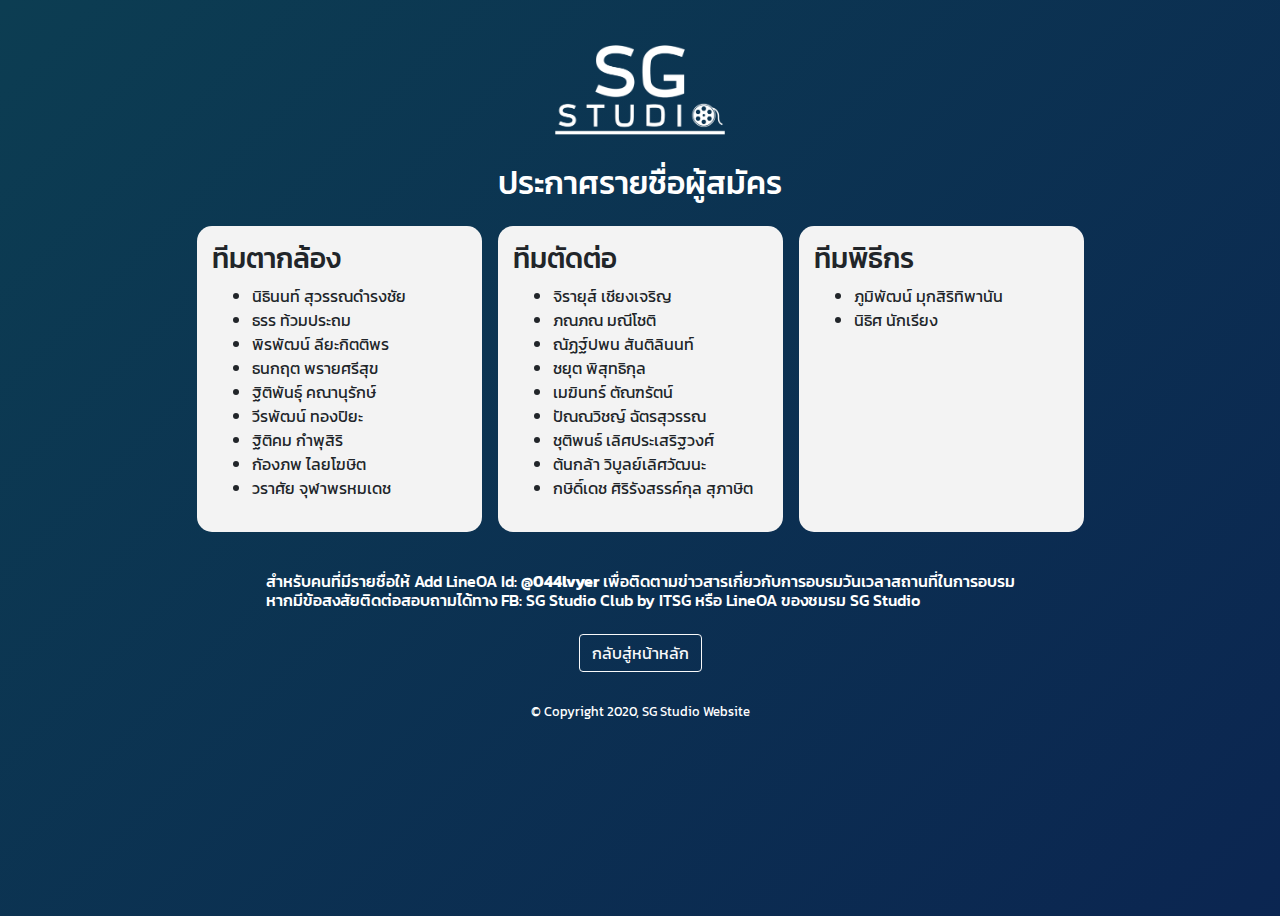
<file: announce1.html>
<!DOCTYPE html>
<html lang="en">

<head>
  <meta charset="UTF-8" />
  <meta name="viewport" content="width=device-width, initial-scale=1.0" />
  <meta name="description"
    content="ชมรมฝึกทักษะด้านการผลิตสื่อและภาพถ่าย ภายใต้สังกัดงานเทคโนโลยีสารสนเทศ โรงเรียนเซนต์คาเบรียล" />
  <meta http-equiv="X-UA-Compatible" content="ie=edge" />
  <title>SG Studio Club</title>
  <link rel="stylesheet" href="https://stackpath.bootstrapcdn.com/bootstrap/4.5.2/css/bootstrap.min.css" />
  <link href="https://fonts.googleapis.com/css?family=Kanit:300&display=swap" rel="stylesheet" />
  <link rel="stylesheet" type="text/css" href="css/sgs.css" />
  <link rel="icon" href="assets/img/logoSGS_original.png" sizes="50x50" />
</head>

<body>
  <div class="container">
    <div class="row justify-content-center mt-3">
      <div class="col-12 d-flex justify-content-center my-4">
        <img src="assets/img/logoSGS_2_WH.png" height="100px" width="auto" alt="logo" />
      </div>
      <div class="col-12 d-flex justify-content-center text-center">
        <h2>ประกาศรายชื่อผู้สมัคร</h2>
      </div>
    </div>
    <!-- รายชื่อ -->
    <div class="row justify-content-center mt-3">
      <div class="jumbotron jumbotron-fluid col-xs-12 col-lg-3 mx-2">
        <div class="container">
          <h3>ทีมตากล้อง</h3>
          <ul>
            <li>นิธินนท์ สุวรรณดำรงชัย</li>
            <li>ธรร ท้วมประถม</li>
            <li>พิรพัฒน์ ลียะกิตติพร</li>
            <li>ธนกฤต พรายศรีสุข</li>
            <li>ฐิติพันธุ์ คณานุรักษ์</li>
            <li>วีรพัฒน์ ทองปิยะ</li>
            <li>ฐิติคม กําพุสิริ</li>
            <li>กัองภพ ไลยโฆษิต</li>
            <li>วราศัย จุฬาพรหมเดช</li>
          </ul>
        </div>
      </div>

      <div class="jumbotron jumbotron-fluid col-xs-12 col-lg-3 mx-2">
        <div class="container">
          <h3>ทีมตัดต่อ</h3>
          <ul>
            <li>จิรายุส์ เชียงเจริญ</li>
            <li>ภณภณ มณีโชติ</li>
            <li>ณัฏฐ์ปพน สันติลินนท์</li>
            <li>ชยุต พิสุทธิกุล</li>
            <li>เมฆินทร์ ตัณฑรัตน์</li>
            <li>ปัณณวิชญ์ ฉัตรสุวรรณ</li>
            <li>ชุติพนธ์ เลิศประเสริฐวงศ์</li>
            <li>ต้นกล้า วิบูลย์เลิศวัฒนะ</li>
            <li>กษิดิ์เดช ศิริรังสรรค์กุล สุภาษิต</li>
          </ul>
        </div>
      </div>

      <div class="jumbotron jumbotron-fluid col-xs-12 col-lg-3 mx-2">
        <div class="container">
          <h3>ทีมพิธีกร</h3>
          <ul>
            <li>ภูมิพัฒน์ มุกสิริทิพานัน</li>
            <li>นิธิศ นักเรียง</li>
          </ul>
        </div>
      </div>
      <!-- End of Row -->
    </div>
    <div class="row justify-content-md-center mt-2 mb-3">
      <div class="col d-flex justify-content-center">
        <h6>สำหรับคนที่มีรายชื่อให้ Add LineOA Id: <b>@044lvyer</b> เพื่อติดตามข่าวสารเกี่ยวกับการอบรมวันเวลาสถานที่ในการอบรม
          <br/>หากมีข้อสงสัยติดต่อสอบถามได้ทาง FB: SG Studio Club by ITSG หรือ LineOA ของชมรม SG Studio
        </h6>
      </div>
    </div>
    <div class="row justify-content-md-center mt-3 mb-3">
      <div class="col d-flex justify-content-center">
        <a href="index.html"><button type="button" class="btn btn-outline-light">
            กลับสู่หน้าหลัก
          </button></a>
      </div>
    </div>
    <footer class="footer justify-content-center text-center">
      <small>&copy; Copyright 2020, SG Studio Website</small>
    </footer>
</body>

</html>
</file>
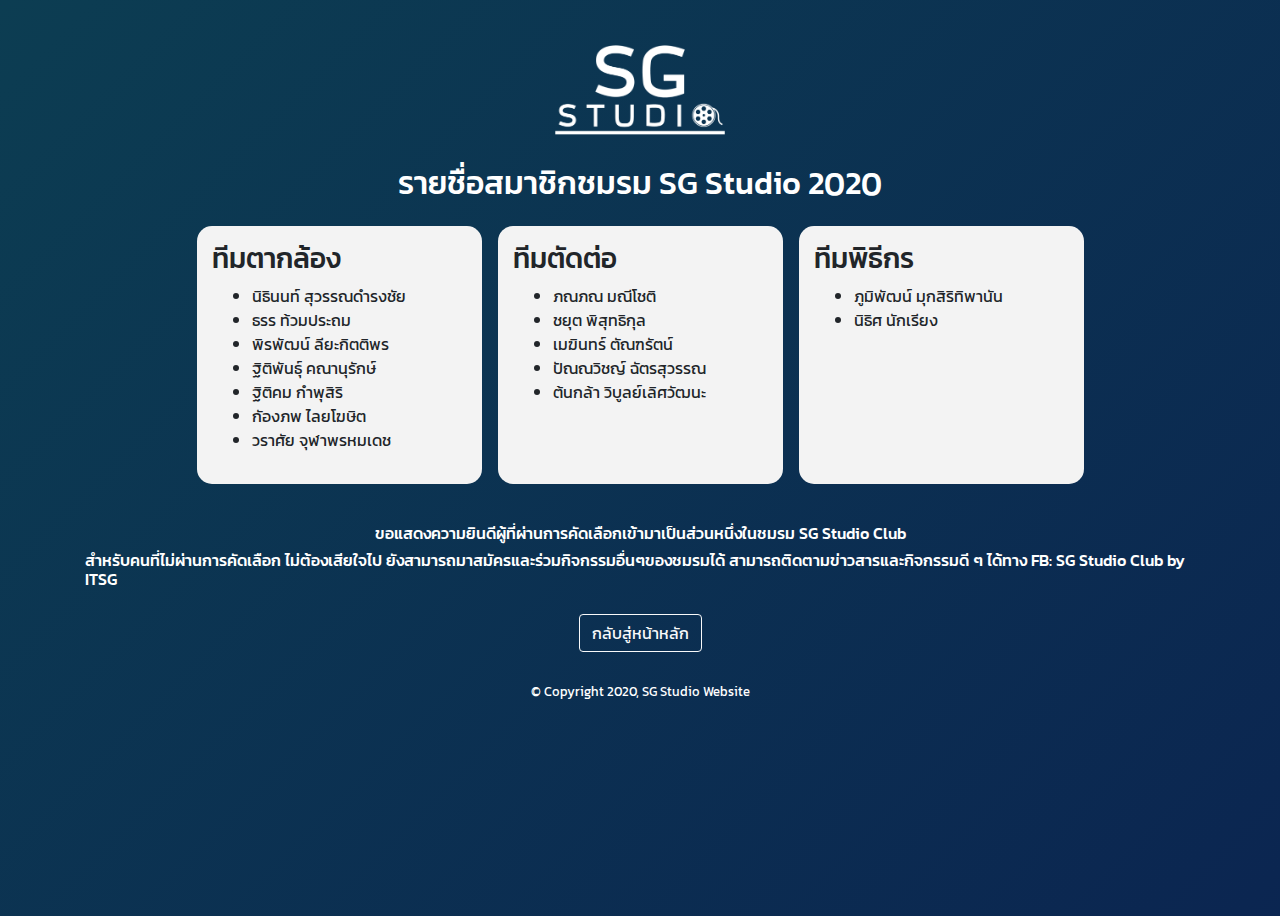
<file: announce2.html>
<!DOCTYPE html>
<html lang="en">

<head>
  <meta charset="UTF-8" />
  <meta name="viewport" content="width=device-width, initial-scale=1.0" />
  <meta name="description"
    content="ชมรมฝึกทักษะด้านการผลิตสื่อและภาพถ่าย ภายใต้สังกัดงานเทคโนโลยีสารสนเทศ โรงเรียนเซนต์คาเบรียล" />
  <meta http-equiv="X-UA-Compatible" content="ie=edge" />
  <title>SG Studio Club</title>
  <link rel="stylesheet" href="https://stackpath.bootstrapcdn.com/bootstrap/4.5.2/css/bootstrap.min.css" />
  <link href="https://fonts.googleapis.com/css?family=Kanit:300&display=swap" rel="stylesheet" />
  <link rel="stylesheet" type="text/css" href="css/sgs.css" />
  <link rel="icon" href="assets/img/logoSGS_original.png" sizes="50x50" />
</head>

<body>
  <div class="container">
    <div class="row justify-content-center mt-3">
      <div class="col-12 d-flex justify-content-center my-4">
        <img src="assets/img/logoSGS_2_WH.png" height="100px" width="auto" alt="logo" />
      </div>
      <div class="col-12 d-flex justify-content-center text-center">
        <h2>รายชื่อสมาชิกชมรม SG Studio 2020</h2>
      </div>
    </div>
    <!-- รายชื่อ -->
    <div class="row justify-content-center mt-3">
      <div class="jumbotron jumbotron-fluid col-xs-12 col-lg-3 mx-2">
        <div class="container">
          <h3>ทีมตากล้อง</h3>
          <ul>
            <li>นิธินนท์ สุวรรณดำรงชัย</li>
            <li>ธรร ท้วมประถม</li>
            <li>พิรพัฒน์ ลียะกิตติพร</li>
            <li>ฐิติพันธุ์ คณานุรักษ์</li>
            <li>ฐิติคม กําพุสิริ</li>
            <li>กัองภพ ไลยโฆษิต</li>
            <li>วราศัย จุฬาพรหมเดช</li>
          </ul>
        </div>
      </div>

      <div class="jumbotron jumbotron-fluid col-xs-12 col-lg-3 mx-2">
        <div class="container">
          <h3>ทีมตัดต่อ</h3>
          <ul>
            <li>ภณภณ มณีโชติ</li>
            <li>ชยุต พิสุทธิกุล</li>
            <li>เมฆินทร์ ตัณฑรัตน์</li>
            <li>ปัณณวิชญ์ ฉัตรสุวรรณ</li>
            <li>ต้นกล้า วิบูลย์เลิศวัฒนะ</li>
          </ul>
        </div>
      </div>

      <div class="jumbotron jumbotron-fluid col-xs-12 col-lg-3 mx-2">
        <div class="container">
          <h3>ทีมพิธีกร</h3>
          <ul>
            <li>ภูมิพัฒน์ มุกสิริทิพานัน</li>
            <li>นิธิศ นักเรียง</li>
          </ul>
        </div>
      </div>
      <!-- End of Row -->
    </div>
    <div class="row justify-content-md-center mt-2 mb-3">
      <div class="col-12 d-flex justify-content-center">
        <h6>ขอแสดงความยินดีผู้ที่ผ่านการคัดเลือกเข้ามาเป็นส่วนหนึ่งในชมรม SG Studio Club</h6>
      </div>
      <div class="col-12 d-flex justify-content-center">
      <h6>สำหรับคนที่ไม่ผ่านการคัดเลือก ไม่ต้องเสียใจไป ยังสามารถมาสมัครและร่วมกิจกรรมอื่นๆของชมรมได้
        สามารถติดตามข่าวสารและกิจกรรมดี ๆ ได้ทาง FB: SG Studio Club by ITSG</h6>
      </div>
    </div>
    <div class="row justify-content-md-center mt-3 mb-3">
      <div class="col d-flex justify-content-center">
        <a href="index.html"><button type="button" class="btn btn-outline-light">
            กลับสู่หน้าหลัก
          </button></a>
      </div>
    </div>
    <footer class="footer justify-content-center text-center">
      <small>&copy; Copyright 2020, SG Studio Website</small>
    </footer>
</body>

</html>
</file>
<file: css/sgs.css>
body {
  font-family: "Kanit", sans-serif;
  height: 100vh;
  background: linear-gradient(-45deg, #2c4f99, #0a0e50, #0c3d52);
  background-size: 400% 400%;
  -webkit-animation: Gradient 5s ease infinite;
  -moz-animation: Gradient 5s ease infinite;
  animation: Gradient 5s ease infinite;
}

h2,h6{
  color: white;
}

@media (max-width: 768px) {
  h2 {
    font-size: 1.2em;
  }
  h4 {
    font-size: 1em;
  }
}

@-webkit-keyframes Gradient {
  0% {
    background-position: 0% 50%;
  }
  50% {
    background-position: 100% 50%;
  }
  100% {
    background-position: 0% 50%;
  }
}

@-moz-keyframes Gradient {
  0% {
    background-position: 0% 50%;
  }
  50% {
    background-position: 100% 50%;
  }
  100% {
    background-position: 0% 50%;
  }
}

@keyframes Gradient {
  0% {
    background-position: 0% 50%;
  }
  50% {
    background-position: 100% 50%;
  }
  100% {
    background-position: 0% 50%;
  }
}

.socialmedia {
  padding: 0px 10px;
  transition: transform 0.4s cubic-bezier(0.4, 0, 0.2, 1);
}

.socialmedia:hover {
  transform: scale(1.2);
}

.footer {
  padding: 10px 0;
  bottom: 0;
  position: static;
  color: white;
}

.jumbotron {
  background-color: #f3f3f3;
  border-radius: 15px;
}

@media (min-width: 576px){
.jumbotron {
    padding: 1rem 0rem;
}
}
</file>
